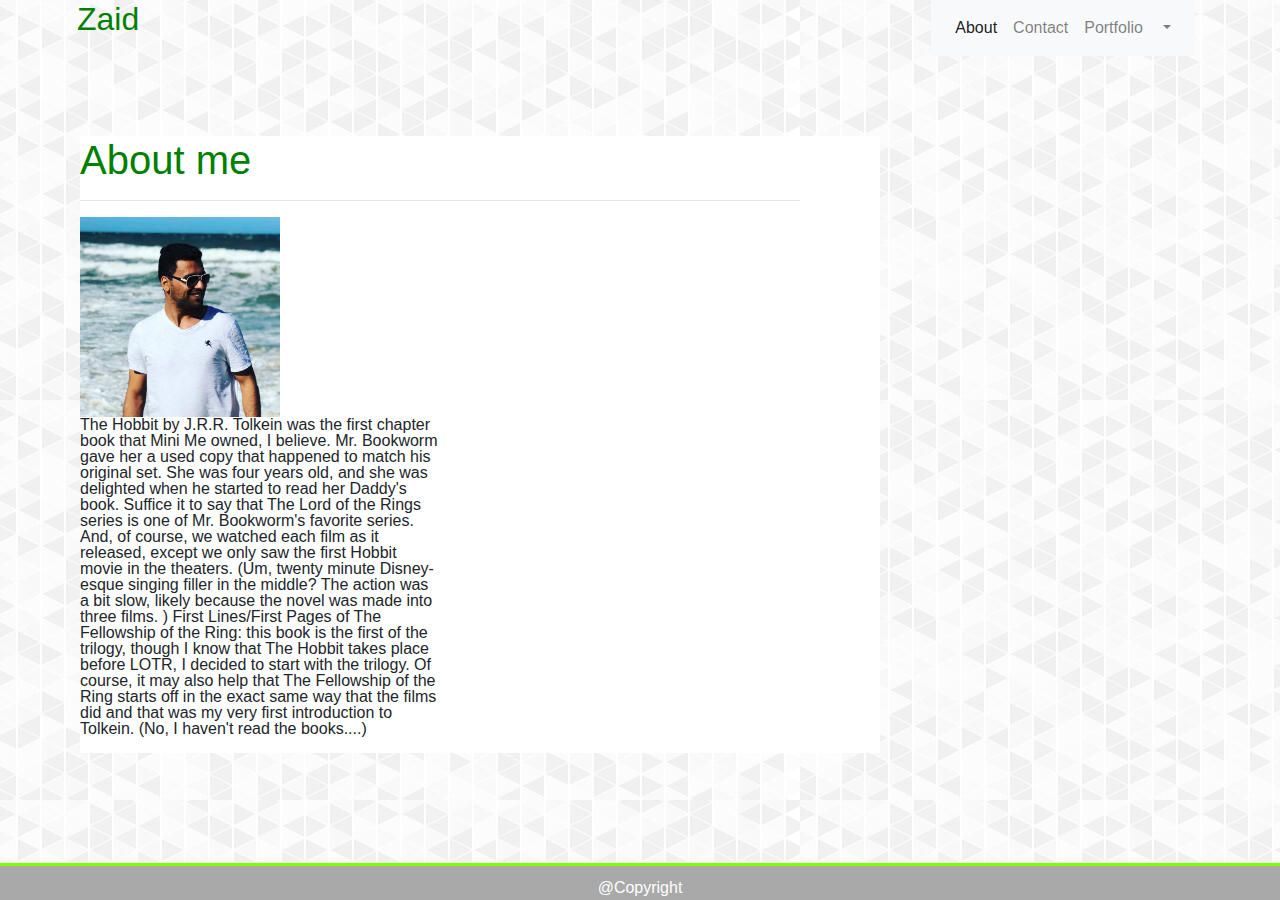
<file: index.html>
<!DOCTYPE html>
<html lang="en">

<head>
    <meta charset="UTF-8">
    <meta name="viewport" content="width=
    , initial-scale=1.0">
    <title>Document</title>
    <link rel="stylesheet" href="Style.css">
    <link rel="stylesheet" href="https://stackpath.bootstrapcdn.com/bootstrap/4.4.1/css/bootstrap.min.css">

</head>

<body>

    <div class="container">
        <div class="row">
            <div class="col">
                <h2>Zaid </h2>
            </div>
            <div class="col">
<nav class="navbar navbar-expand-lg navbar-light bg-light">
    <button class="navbar-toggler" type="button" data-toggle="collapse" data-target="#navbarNavDropdown"
        aria-controls="navbarNavDropdown" aria-expanded="false" aria-label="Toggle navigation">
        <span class="navbar-toggler-icon"></span>
    </button>
    <div class="collapse navbar-collapse" id="navbarNavDropdown">
        <ul class="navbar-nav">
            <li class="nav-item active">
                <a class="nav-link" href="./index.html">About<span class="sr-only">(current)</span></a>
            </li>
            <li class="nav-item">
                <a class="nav-link" href="./contact.html">Contact</a>
            </li>
            <li class="nav-item">
                <a class="nav-link" href="./portfolio.html">Portfolio</a>
            </li>
            <li class="nav-item dropdown">
                <a class="nav-link dropdown-toggle" href="#" id="navbarDropdownMenuLink" role="button"
                    data-toggle="dropdown" aria-haspopup="true" aria-expanded="false">
                 
                </a>
                <div class="dropdown-menu" aria-labelledby="navbarDropdownMenuLink">
                    <a class="dropdown-item" href="./index.html">About</a>
                    <a class="dropdown-item" href="./contact.html">Contact</a>
                    <a class="dropdown-item" href="./portfolio.html">Portfolio</a>
                </div>
            </li>
        </ul>
    </div>
</nav>
        </div>
        </div>
        </div>
        <div class="Zaid">
        <h1>About me</h1>
        <hr>
      
<div class="row no-gutters">

    <div class="col-4 col-md-6">
    <img src="./36957899_1810974925649537_4440190383774760960_o.jpg" alt="Me">  
    <p> 


        The Hobbit by J.R.R. Tolkein was the first chapter book that Mini Me owned, I believe. Mr. Bookworm gave her a used
        copy
        that happened to match his original set. She was four years old, and she was delighted when he started to read her
        Daddy's book.
    
        Suffice it to say that The Lord of the Rings series is one of Mr. Bookworm's favorite series. And, of course, we
        watched
        each film as it released, except we only saw the first Hobbit movie in the theaters. (Um, twenty minute Disney-esque
        singing filler in the middle? The action was a bit slow, likely because the novel was made into three films. )
    
        First Lines/First Pages of The Fellowship of the Ring: this book is the first of the trilogy, though I know that The
        Hobbit takes place before LOTR, I decided to start with the trilogy. Of course, it may also help that The Fellowship
        of
        the Ring starts off in the exact same way that the films did and that was my very first introduction to Tolkein.
        (No, I
        haven't read the books....)
        </p>
   
</div>
 
</div>
    </div>


<div class="footer">
    <p3>@Copyright</p3>
</div>
        </body>
</file>
<file: Style.css>
body{
background-image: url(./light-live-background-css.jpg);


}
nav{
   
    float: right;
 
   
}
.last{
    
}
img
{
    height: 200px;
    width: 200px;
}
.Zaid{
    background-color: white;
    margin-top: 80px;
    width: 800px;
    margin-left: 80px;
  line-height: 1;
padding-right: 80px;

   
}
h2 {
    float: left;
    margin-left: -8px;
    color: green;
 
}
.row
{
    border: thick;
}
h1{
    color: green;
}
    .footer {
        position: fixed;
        left: 0;
        bottom: 0;
        width: 100%;
        padding-top: 10px;
        background-color: darkgrey;
     
        text-align: center;
    border-top: solid;color: chartreuse;   
    }
    p3{   color: white;

    }
.cont{
       background-color: white;
    margin-top: 40px;
    width: 700px;
    margin-right: 60px;
   
}
.port {
    background-color: white;
    margin-bottom: 200px;
   margin-top:60px; ;
width: 660px;
    margin-left: 80px;
  line-height: 1;
padding-right: 80px;

   
}
</file>
